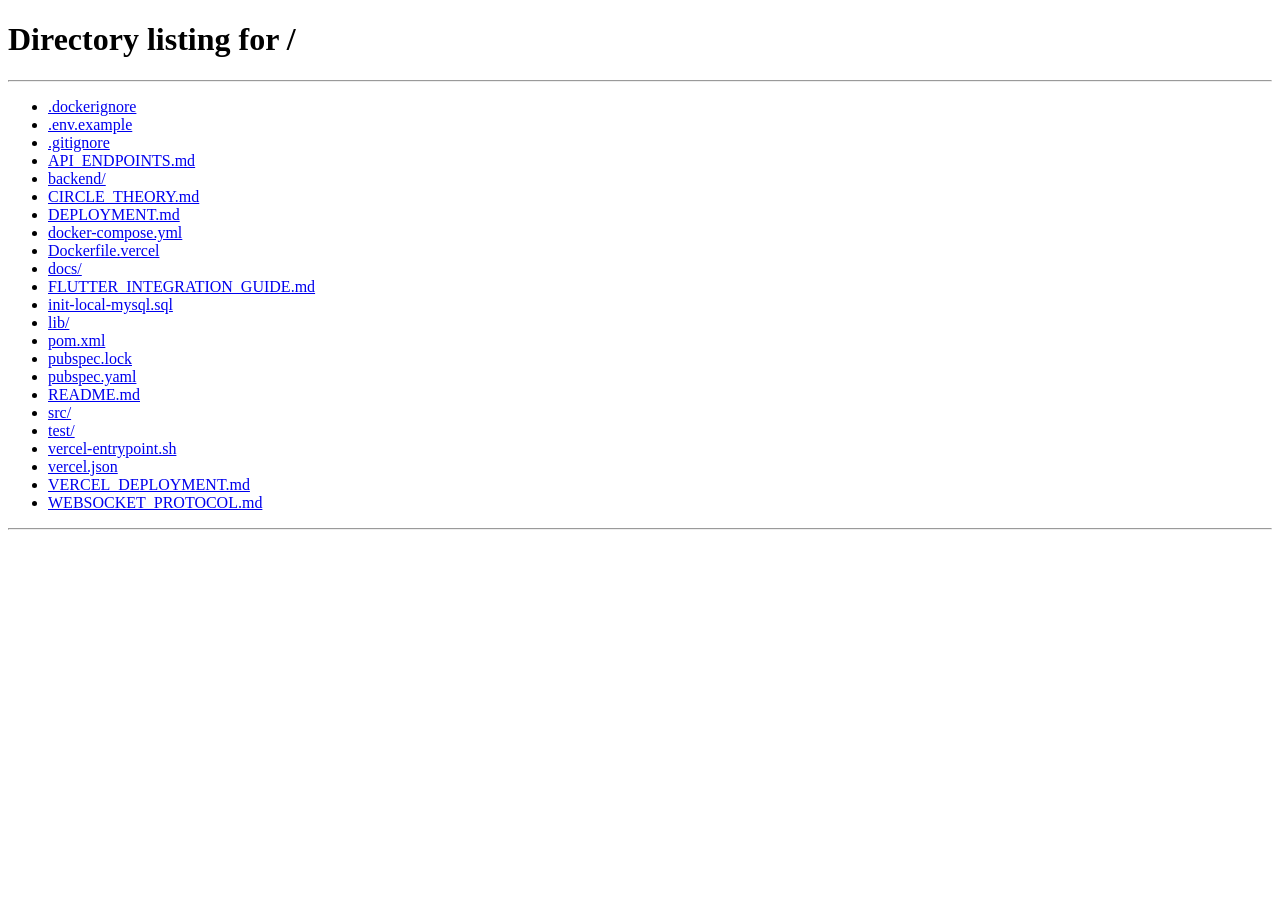
<file: src/main/resources/static/chat.html>
<!doctype html>
<html lang="en"><head><meta charset="utf-8"><meta name="viewport" content="width=device-width, initial-scale=1"><meta http-equiv="refresh" content="0;url=/"><title>BondCircle</title></head><body><p><a href="/">Open BondCircle</a></p><script>location.replace("/");</script></body></html>
</file>
